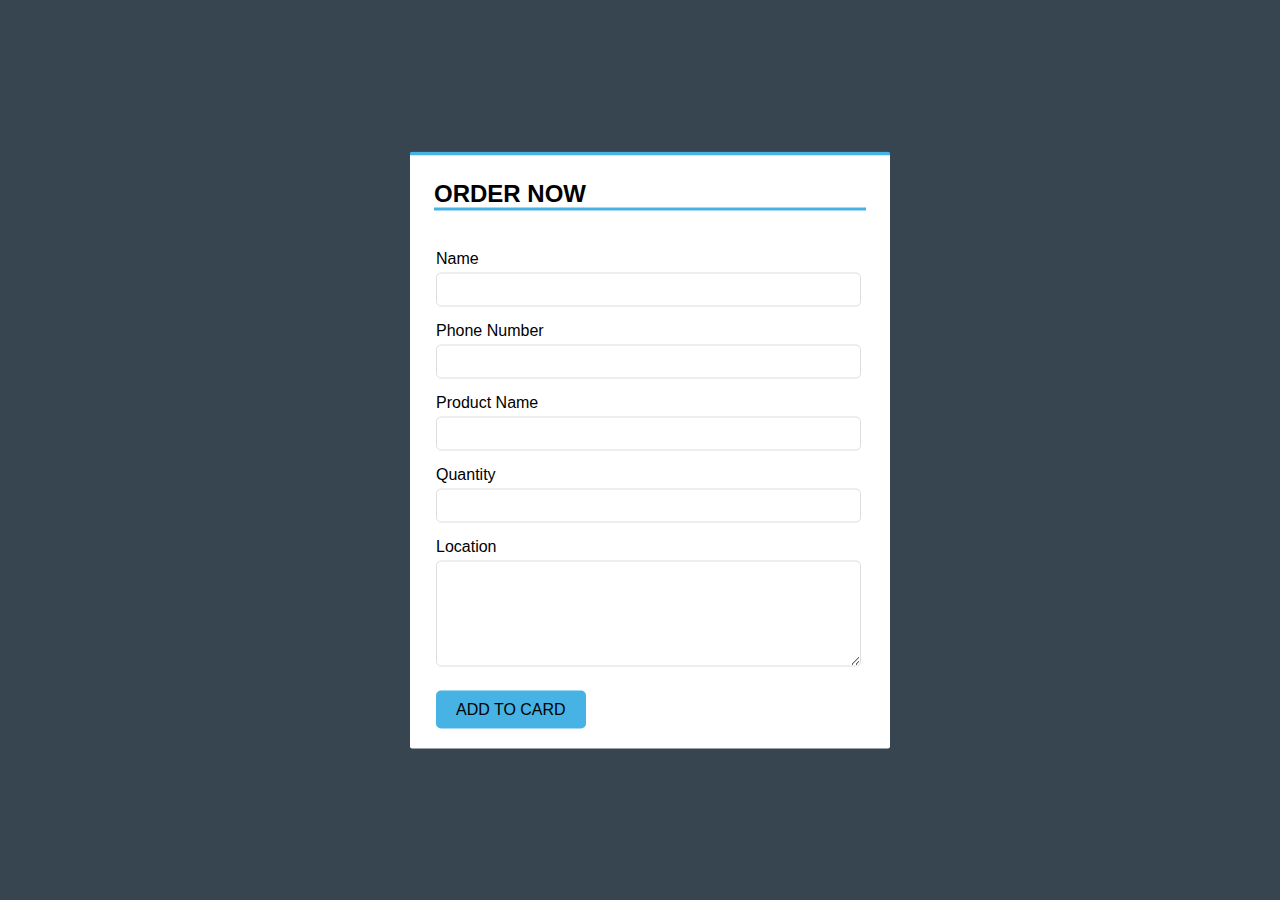
<file: order.html>
<!DOCTYPE html>
<html lang="en">
  <head>
    <meta charset="UTF-8" />
    <meta http-equiv="X-UA-Compatible" content="IE=edge" />
    <meta name="viewport" content="width=device-width, initial-scale=1.0" />
    <link rel="stylesheet" href="./css/order.css" />
    <link
      rel="stylesheet"
      href="https://cdnjs.cloudflare.com/ajax/libs/font-awesome/6.2.0/css/all.min.css"
    />
    <title>Order now</title>
  </head>

  <body">
  



    <div class="container">
      
      <div class="contact_data">
        <h2>ORDER NOW</h2>
        <form action="#">
          <label for="">Name</label>
          <input type="text" />
          <label for="">Phone Number</label>
          <input type="number" />
          <label for="">Product Name</label>
          <input type="text" />
          <label for="">Quantity</label>
          <input type="number" />
          <label for="">Location</label>
          <textarea name="" id="" cols="30" rows="05"></textarea>
          <button>ADD TO CARD</button>
        </form>
      </div>
    </div>
  </body>
<script src="script.js"></script>

</html>
</file>
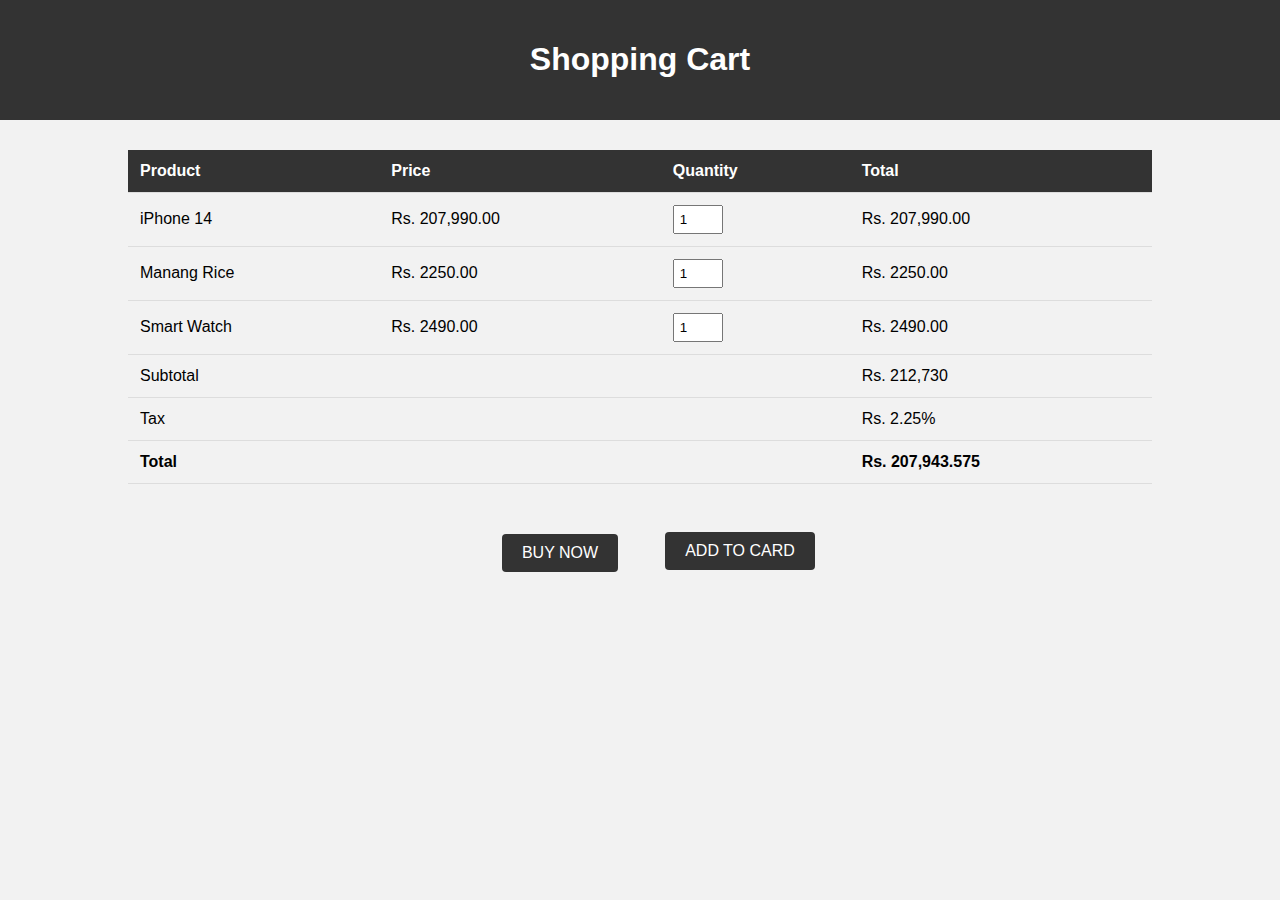
<file: shop.html>
<!DOCTYPE html>
<html>

<head>
	<title>Shopping Cart</title>
	<meta name="viewport" content="width=device-width, initial-scale=1.0">
	<link rel="stylesheet" href="./css/shop.css">
</head>

<body>




	<header>
		<h1>Shopping Cart</h1>
	</header>

	<main>
		<table>
			<tr>
				<th>Product</th>
				<th>Price</th>
				<th>Quantity</th>
				<th>Total</th>
			</tr>
			<tr>
				<td>iPhone 14</td>
				<td>Rs. 207,990.00</td>
				<td><input type="number" value="1"></td>
				<td>Rs. 207,990.00</td>
			</tr>
			<tr>
				<td>Manang Rice</td>
				<td>Rs. 2250.00</td>
				<td><input type="number" value="1"></td>
				<td>Rs. 2250.00</td>

			</tr>
			<tr>
				<td>Smart Watch</td>
				<td>Rs. 2490.00</td>
				<td><input type="number" value="1"></td>
				<td>Rs. 2490.00</td>

			</tr>
			<tr>
				<td colspan="3">Subtotal</td>
				<td>Rs. 212,730</td>
			</tr>
			<tr>
				<td colspan="3">Tax</td>
				<td>Rs. 2.25%</td>
			</tr>
			<tr>
				<td colspan="3">Total</td>
				<td>Rs. 207,943.575</td>
			</tr>
		</table>

		<button class="BUY addcardbtn">BUY NOW</button>
		<button class="add addcardbtn">ADD TO CARD</button>

	</main>


</body>
<script src="script.js"></script>

</html>
</file>
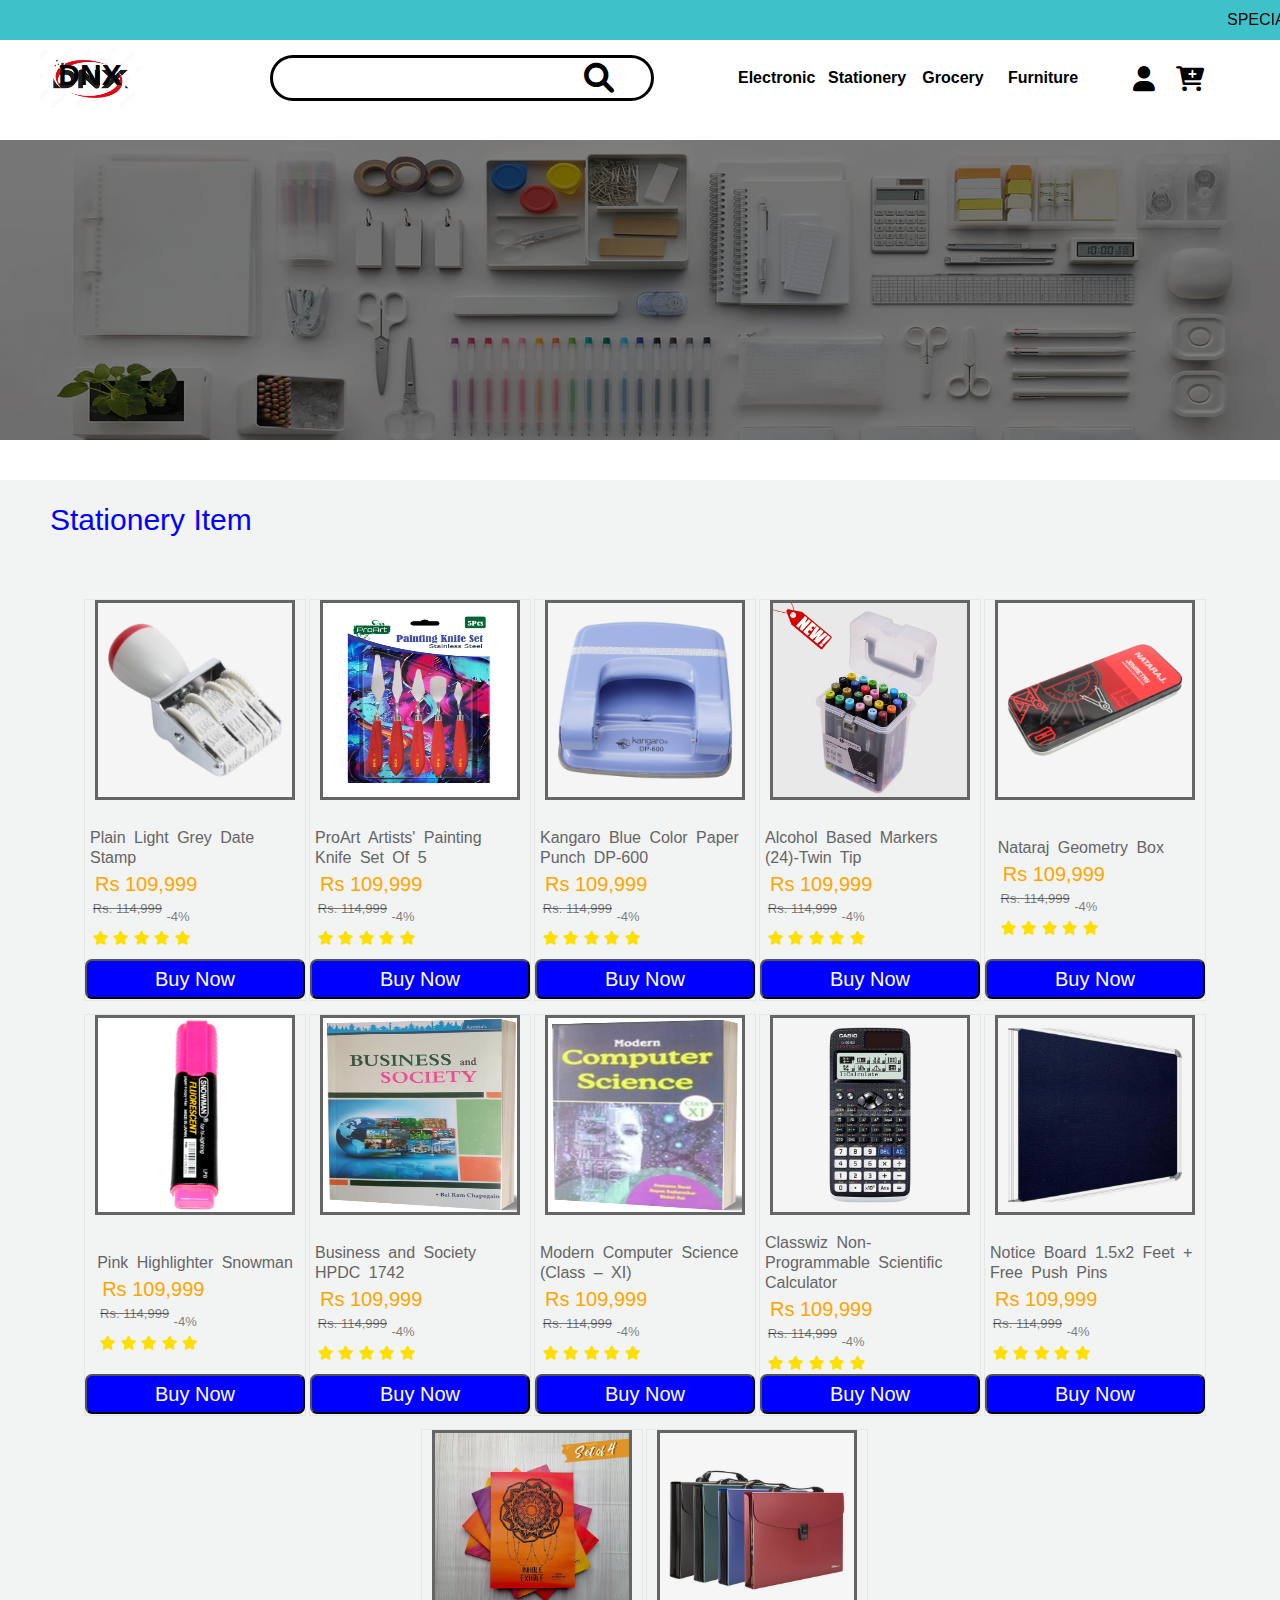
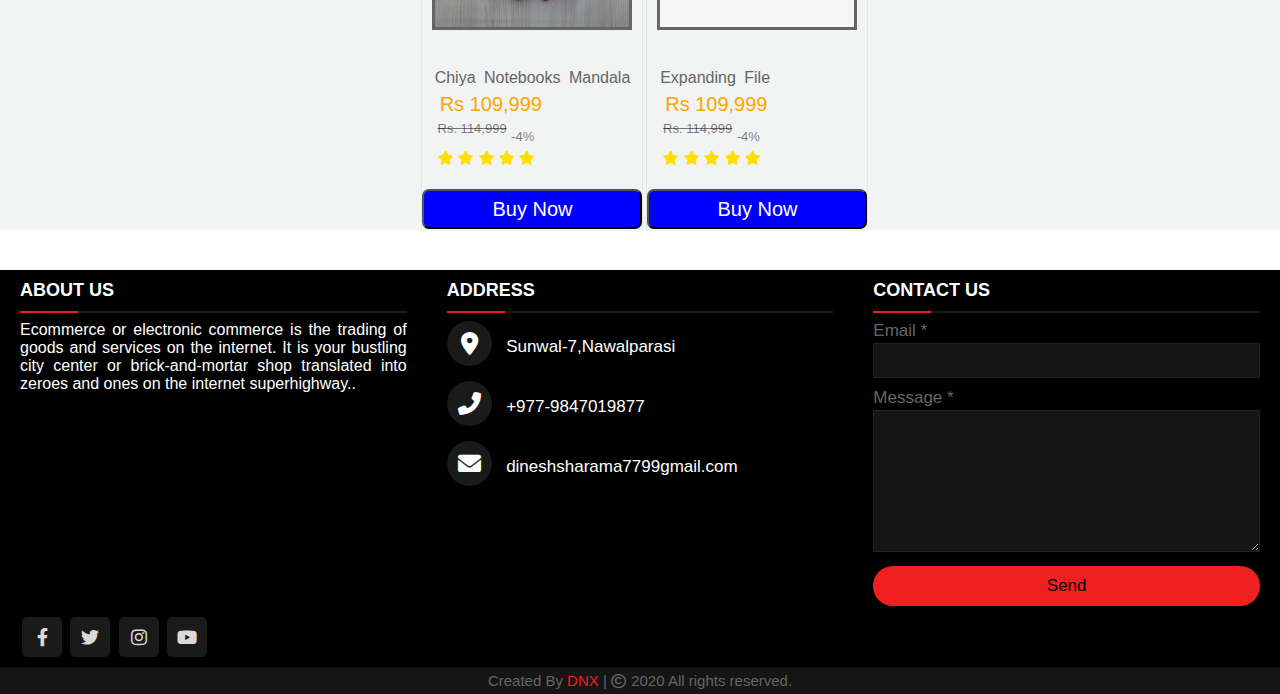
<file: Stationery.html>
<!DOCTYPE html>
<html lang="en">

<head>
    <meta charset="UTF-8">
    <meta http-equiv="X-UA-Compatible" content="IE=edge">
    <meta name="viewport" content="width=device-width, initial-scale=1.0">
    <title>Document</title>
    <link rel="stylesheet" href="./css/style.css">
    <link rel="stylesheet" href="./css/navbar.css">
    <link rel="stylesheet" href="./css/login.css">
    <link rel="stylesheet" href="Stationery.css">
    <link rel="stylesheet" href="https://cdnjs.cloudflare.com/ajax/libs/font-awesome/6.0.0-beta3/css/all.min.css">

</head>

<body>
  


    <div class="center1">
        <input type="checkbox" id="show">

        <div class="container">
            <label for="show" class="close-btn fas fa-times" title="close"></label>
            <div class="text">
                Login Form
            </div>
            <form action="#">
                <div class="data">
                    <label>Email or Phone</label>
                    <input type="text" required>
                </div>
                <div class="data">
                    <label>Password</label>
                    <input type="password" required>
                </div>
                <div class="forgot-pass">
                    <a href="#">Forgot Password?</a>
                </div>
                <div class="btn">
                    <div class="inner"></div>
                    <button type="submit">login</button>
                </div>
                <div class="signup-link">
                    Not a member? <a href="#">Signup now</a>
                </div>
            </form>
        </div>
    </div>


    <div class="homepage">
        <div class="discount">

            <marquee behavior="" direction="">
                <p>SPECIAL HOLI OFFER!! Flat 20% discount on all products.....</p>
            </marquee>

        </div>








        <div class="nav-bar">
            <nav>
                <a href="#home" id="logo">DNX</a>


                <div class="search">
                    <input type="text" name="" id="search">



                </div>
                <i id="iconse" class="fa-solid fa-magnifying-glass"></i>

                <i class="fas fa-bars" id="ham-menu"></i>


                <ul id="nav-bar">

                    <div class="dropdown1">
                        <li>
                            <a class="dii" href="./index.html">Electronic</a>
                        </li>

                        <div class="dropdown-content1 drop11">
                            <h5 class="ooo">mobile & Computer</h5>
                            <p>Laptops</p>
                            <p>Drives & Storage</p>
                            <p>Printers & Ink</p>
                            <p>Networking Devices</p>
                            <p>Computer Accessories</p>
                            <p>Game Zone</p>
                            <p>Software</p>


                        </div>
                    </div>


                    <li>
                        <a href="">Stationery</a>
                    </li>
                    <li>
                        <a href="">Grocery</a>
                    </li>
                    <li>
                        <a href="">Furniture</a>
                    </li>

                </ul>




                <div class="login">



                    <div class="dropdown">

                        <i id="logn" class="fa-solid fa-user dropbtn"></i>
                        <div class="dropdown-content drop1">
                            <label for="show" class="show-btn showbtn11"> log in</label>

                            <label for="show" class="show-btn">sign up</label>

                        </div>
                    </div>




                </div>
                <div class="card">
                    <a href="./shop.html "> <i id="hovershop" class="fa-solid fa-cart-plus"></i></a>
                </div>


            </nav>



        </div>




        <div class="home-page1">





            <div class="stationery"> </div>



            <div class="allitem">
                <div class="nameitem">
                    <p class="proudectname">Stationery Item</p>
                </div>

                <div class="productlist">
                    <div class="listname0">
                        <div class="listname">
                            <div class="itembox boximg0">
                                <div class="imgitembox">
                                    <img src="./stationery/a904699b03647a1173af89a72c9c2fb0.jpg" alt="">
                                </div>
                                <div class="text">
                                    <p class="pname">Plain Light Grey Date Stamp</p>
                                    <div class="text2">
                                        <span class="rs rs3"> rs 109,999
                                        </span>
                                        <span> <del class="dis">Rs. 114,999</del>
                                            <span class="diss diss3">-4%</span>
                                        </span>
                                        <div class="startr  start1">
                                            <i class="fa-sharp fa-solid fa-star"></i>
                                            <i class="fa-sharp fa-solid fa-star"></i>
                                            <i class="fa-sharp fa-solid fa-star"></i>
                                            <i class="fa-sharp fa-solid fa-star"></i>
                                            <i class="fa-sharp fa-solid fa-star"></i>
                                        </div>
                                    </div>
                                </div>
                                <a href="order.html" class="order"> <button class="btn">
                                        buy now
                                    </button></a>
                            </div>
                        </div>


                        <div class="listname">
                            <div class="itembox boximg0">
                                <div class="imgitembox">

                                    <img src="./stationery/p1.jpg" alt="">
                                </div>
                                <div class="text">
                                    <p>ProArt Artists' Painting Knife Set Of 5</p>
                                    <div class="text2">
                                        <span class="rs rs3"> rs 109,999
                                        </span>
                                        <span> <del class="dis">Rs. 114,999</del>
                                            <span class="diss diss3">-4%</span>
                                        </span>
                                        <div class="startr  start1">
                                            <i class="fa-sharp fa-solid fa-star"></i>
                                            <i class="fa-sharp fa-solid fa-star"></i>
                                            <i class="fa-sharp fa-solid fa-star"></i>
                                            <i class="fa-sharp fa-solid fa-star"></i>
                                            <i class="fa-sharp fa-solid fa-star"></i>
                                        </div>
                                    </div>
                                </div>
                                <a href="order.html" class="order"> <button class="btn">
                                        buy now
                                    </button></a>
                            </div>

                        </div>


                        <div class="listname">

                            <div class="itembox boximg0">
                                <div class="imgitembox">

                                    <img src="./stationery/p2.jpg" alt="">
                                </div>
                                <div class="text">
                                    <p>Kangaro Blue Color Paper Punch DP-600</p>
                                    <div class="text2">
                                        <span class="rs rs3"> rs 109,999
                                        </span>
                                        <span> <del class="dis">Rs. 114,999</del>
                                            <span class="diss diss3">-4%</span>
                                        </span>
                                        <div class="startr  start1">
                                            <i class="fa-sharp fa-solid fa-star"></i>
                                            <i class="fa-sharp fa-solid fa-star"></i>
                                            <i class="fa-sharp fa-solid fa-star"></i>
                                            <i class="fa-sharp fa-solid fa-star"></i>
                                            <i class="fa-sharp fa-solid fa-star"></i>
                                        </div>
                                    </div>
                                </div>
                                <a href="order.html" class="order"> <button class="btn">
                                        buy now
                                    </button></a>
                            </div>
                        </div>


                        <div class="listname">

                            <div class="itembox boximg0">
                                <div class="imgitembox">

                                    <img src="./stationery/p3.jpg" alt="">
                                </div>
                                <div class="text">
                                    <p>Alcohol Based Markers (24)-Twin Tip</p>
                                    <div class="text2">
                                        <span class="rs rs3"> rs 109,999
                                        </span>
                                        <span> <del class="dis">Rs. 114,999</del>
                                            <span class="diss diss3">-4%</span>
                                        </span>
                                        <div class="startr  start1">
                                            <i class="fa-sharp fa-solid fa-star"></i>
                                            <i class="fa-sharp fa-solid fa-star"></i>
                                            <i class="fa-sharp fa-solid fa-star"></i>
                                            <i class="fa-sharp fa-solid fa-star"></i>
                                            <i class="fa-sharp fa-solid fa-star"></i>
                                        </div>
                                    </div>
                                </div>
                                <a href="order.html" class="order"> <button class="btn">
                                        buy now
                                    </button></a>
                            </div>

                        </div>



                        <div class="listname">
                            <div class="itembox boximg0">
                                <div class="imgitembox">

                                    <img src="./stationery/p4.jpg" alt="">
                                </div>
                                <div class="text">
                                    <p>Nataraj Geometry Box</p>
                                    <div class="text2">
                                        <span class="rs rs3"> rs 109,999
                                        </span>
                                        <span> <del class="dis">Rs. 114,999</del>
                                            <span class="diss diss3">-4%</span>
                                        </span>
                                        <div class="startr  start1">
                                            <i class="fa-sharp fa-solid fa-star"></i>
                                            <i class="fa-sharp fa-solid fa-star"></i>
                                            <i class="fa-sharp fa-solid fa-star"></i>
                                            <i class="fa-sharp fa-solid fa-star"></i>
                                            <i class="fa-sharp fa-solid fa-star"></i>
                                        </div>
                                    </div>
                                </div>
                                <a href="order.html" class="order"> <button class="btn">
                                        buy now
                                    </button></a>
                            </div>

                        </div>


                        <div class="listname">
                            <div class="itembox boximg0">
                                <div class="imgitembox">

                                    <img src="./stationery/p5.jpg" alt="">
                                </div>
                                <div class="text">
                                    <p>Pink Highlighter Snowman</p>
                                    <div class="text2">
                                        <span class="rs rs3"> rs 109,999
                                        </span>
                                        <span> <del class="dis">Rs. 114,999</del>
                                            <span class="diss diss3">-4%</span>
                                        </span>
                                        <div class="startr  start1">
                                            <i class="fa-sharp fa-solid fa-star"></i>
                                            <i class="fa-sharp fa-solid fa-star"></i>
                                            <i class="fa-sharp fa-solid fa-star"></i>
                                            <i class="fa-sharp fa-solid fa-star"></i>
                                            <i class="fa-sharp fa-solid fa-star"></i>
                                        </div>
                                    </div>
                                </div>
                                <a href="order.html" class="order"> <button class="btn">
                                        buy now
                                    </button></a>
                            </div>


                        </div>





                        <div class="listname">
                            <div class="itembox boximg0">
                                <div class="imgitembox">

                                    <img src="./stationery/p6.jpg" alt="">
                                </div>
                                <div class="text">
                                    <p>Business and Society HPDC 1742</p>
                                    <div class="text2">
                                        <span class="rs rs3"> rs 109,999
                                        </span>
                                        <span> <del class="dis">Rs. 114,999</del>
                                            <span class="diss diss3">-4%</span>
                                        </span>
                                        <div class="startr  start1">
                                            <i class="fa-sharp fa-solid fa-star"></i>
                                            <i class="fa-sharp fa-solid fa-star"></i>
                                            <i class="fa-sharp fa-solid fa-star"></i>
                                            <i class="fa-sharp fa-solid fa-star"></i>
                                            <i class="fa-sharp fa-solid fa-star"></i>
                                        </div>
                                    </div>
                                </div>
                                <a href="order.html" class="order"> <button class="btn">
                                        buy now
                                    </button></a>
                            </div>

                        </div>

                        <div class="listname">
                            <div class="itembox boximg0">
                                <div class="imgitembox">

                                    <img src="./stationery/p7.jpg" alt="">
                                </div>
                                <div class="text">
                                    <p>Modern Computer Science (Class – XI)</p>
                                    <div class="text2">
                                        <span class="rs rs3"> rs 109,999
                                        </span>
                                        <span> <del class="dis">Rs. 114,999</del>
                                            <span class="diss diss3">-4%</span>
                                        </span>
                                        <div class="startr  start1">
                                            <i class="fa-sharp fa-solid fa-star"></i>
                                            <i class="fa-sharp fa-solid fa-star"></i>
                                            <i class="fa-sharp fa-solid fa-star"></i>
                                            <i class="fa-sharp fa-solid fa-star"></i>
                                            <i class="fa-sharp fa-solid fa-star"></i>
                                        </div>
                                    </div>
                                </div>
                                <a href="order.html" class="order"> <button class="btn">
                                        buy now
                                    </button></a>
                            </div>
                        </div>

                        <div class="listname">
                            <div class="itembox boximg0">
                                <div class="imgitembox">

                                    <img src="./stationery/p8.jpg" alt="">
                                </div>
                                <div class="text">
                                    <p>Classwiz Non-Programmable Scientific Calculator</p>
                                    <div class="text2">
                                        <span class="rs rs3"> rs 109,999
                                        </span>
                                        <span> <del class="dis">Rs. 114,999</del>
                                            <span class="diss diss3">-4%</span>
                                        </span>
                                        <div class="startr  start1">
                                            <i class="fa-sharp fa-solid fa-star"></i>
                                            <i class="fa-sharp fa-solid fa-star"></i>
                                            <i class="fa-sharp fa-solid fa-star"></i>
                                            <i class="fa-sharp fa-solid fa-star"></i>
                                            <i class="fa-sharp fa-solid fa-star"></i>
                                        </div>
                                    </div>
                                </div>
                                <a href="order.html" class="order"> <button class="btn">
                                        buy now
                                    </button></a>
                            </div>
                        </div>


                        <div class="listname">

                            <div class="itembox boximg0">
                                <div class="imgitembox">
                                    <img src="./stationery/p9.jpg" alt="">
                                </div>
                                <div class="text">
                                    <p>Notice Board 1.5x2 Feet + Free Push Pins</p>
                                    <div class="text2">
                                        <span class="rs rs3"> rs 109,999
                                        </span>
                                        <span> <del class="dis">Rs. 114,999</del>
                                            <span class="diss diss3">-4%</span>
                                        </span>
                                        <div class="startr  start1">
                                            <i class="fa-sharp fa-solid fa-star"></i>
                                            <i class="fa-sharp fa-solid fa-star"></i>
                                            <i class="fa-sharp fa-solid fa-star"></i>
                                            <i class="fa-sharp fa-solid fa-star"></i>
                                            <i class="fa-sharp fa-solid fa-star"></i>
                                        </div>
                                    </div>
                                </div>
                                <a href="order.html" class="order"> <button class="btn">
                                        buy now
                                    </button></a>
                            </div>
                        </div>


                        <div class="listname">
                            <div class="itembox boximg0">
                                <div class="imgitembox">

                                    <img src="./stationery/p10.jpg" alt="">
                                </div>
                                <div class="text">
                                    <p>Chiya Notebooks Mandala </p>
                                    <div class="text2">
                                        <span class="rs rs3"> rs 109,999
                                        </span>
                                        <span> <del class="dis">Rs. 114,999</del>
                                            <span class="diss diss3">-4%</span>
                                        </span>
                                        <div class="startr  start1">
                                            <i class="fa-sharp fa-solid fa-star"></i>
                                            <i class="fa-sharp fa-solid fa-star"></i>
                                            <i class="fa-sharp fa-solid fa-star"></i>
                                            <i class="fa-sharp fa-solid fa-star"></i>
                                            <i class="fa-sharp fa-solid fa-star"></i>
                                        </div>
                                    </div>
                                </div>
                                <a href="order.html" class="order"> <button class="btn">
                                        buy now
                                    </button></a>
                            </div>
                        </div>


                        <div class="listname">
                            <div class="itembox boximg0">
                                <div class="imgitembox">

                                    <img src="./stationery/p11.jpg" alt="">
                                </div>
                                <div class="text">
                                    <p>Expanding File</p>
                                    <div class="text2">
                                        <span class="rs rs3"> rs 109,999
                                        </span>
                                        <span> <del class="dis">Rs. 114,999</del>
                                            <span class="diss diss3">-4%</span>
                                        </span>
                                        <div class="startr  start1">
                                            <i class="fa-sharp fa-solid fa-star"></i>
                                            <i class="fa-sharp fa-solid fa-star"></i>
                                            <i class="fa-sharp fa-solid fa-star"></i>
                                            <i class="fa-sharp fa-solid fa-star"></i>
                                            <i class="fa-sharp fa-solid fa-star"></i>
                                        </div>
                                    </div>
                                </div>
                                <a href="order.html" class="order"> <button class="btn">
                                        buy now
                                    </button></a>
                            </div>
                        </div>


                    </div>

                </div>
            </div>

        </div>

    </div>







































    <footer>
        <div class="main-content">
            <div class="left box">
                <h2>About us</h2>
                <div class="content">
                    <p>Ecommerce or electronic commerce is the trading of goods and services on the internet. It
                        is your
                        bustling city center or brick-and-mortar shop translated into zeroes and ones on the
                        internet
                        superhighway..</p>

                    <div class="map">
                        <iframe id="map"
                            src="https://www.google.com/maps/embed?pb=!1m14!1m12!1m3!1d56567.366121134124!2d83.53131909380987!3d27.610254741093975!2m3!1f0!2f0!3f0!3m2!1i1024!2i768!4f13.1!5e0!3m2!1sen!2snp!4v1678096201759!5m2!1sen!2snp"
                            width="300" height="200" style="border:0;" allowfullscreen="" loading="lazy"
                            referrerpolicy="no-referrer-when-downgrade"></iframe>

                    </div>


                    <div class="social">
                        <a href="https://www.facebook.com/paudelsharmadinesh/" target="_blank"><span
                                class="fab fa-facebook-f"></span></a>
                        <a href="#"><span class="fab fa-twitter"></span></a>
                        <a href=""><span class="fab fa-instagram"></span></a>
                        <a href=""><span class="fab fa-youtube"></span></a>
                    </div>
                </div>
            </div>
            <div class="center box">
                <h2>Address</h2>
                <div class="content">
                    <div class="place">
                        <span class="fas fa-map-marker-alt"></span>
                        <span class="text">Sunwal-7,Nawalparasi</span>
                    </div>
                    <div class="phone">
                        <span class="fas fa-phone-alt"></span>
                        <span class="text"> +977-9847019877</span>
                    </div>
                    <div class="email">
                        <span class="fas fa-envelope"></span>
                        <span class="text">dineshsharama7799gmail.com</span>
                    </div>
                </div>
            </div>
            <div class="right box">
                <h2>Contact us</h2>
                <div class="content">
                    <form action="#">
                        <div class="email">
                            <div class="text">Email *</div>
                            <input type="email" required>
                        </div>
                        <div class="msg">
                            <div class="text">Message *</div>
                            <textarea rows="7" cols="25" required></textarea>
                        </div>
                        <div class="btn4">
                            <button type="submit">Send</button>
                        </div>
                    </form>
                </div>
            </div>
        </div>
        <div class="bottom">
            <center>
                <span class="credit">Created By <a href="">DNX</a> | </span>
                <span class="far fa-copyright"></span><span> 2020 All rights reserved.</span>
            </center>
        </div>
    </footer>

</body>
<script src="script.js"></script>

</html>
</file>
<file: css/order.css>
* {
    box-sizing: 0;
    padding: 0;
    margin: 0;
    font-family: "Poppins", sans-serif;
  }
  
  body {
    background: #36454f;
  
  }

  
  .container .contact_data {
    background: #fff;
    width: 30pc;
    border-radius: 02px;
    border-top: 04px solid #47b2e4;
    margin: 0 10px;
    position: absolute;
left: 50%;
top: 50%;
transform: translate(-50%,-50%);
}
  
  .container .contact_data form {
    padding: 0 1rem;
  }
  
  .container .contact_data form input,
  textarea {
    width: 90%;
    margin: 05px 0 0 10px;
    padding: 07px 10px;
    border: 1px solid #ddd;
    font-size: 1rem;
    border-radius: 05px;
  }
  
  .container .contact_data h2 {
    margin: 1.5rem;
    border-bottom: 0.2rem #47b2e4 solid;
  }
  
  .container .contact_data label {
    display: block;
    padding-top: 15px;
    padding-left: 10px;
  }
  
  .container .contact_data button {
    margin: 20px 10px;
    border: none;
    padding: 10px 20px;
    background: #47b2e4;
    font-size: 1rem;
    border-radius: 05px;
    cursor: pointer;
    transition: all 0.3s;
  }
  
  .container .contact_data button:hover {
    background: #3498db;
    transition: 0.3s;
    color: #fff;
  }
  
  .container .contact_data2 {
    background: #fff;
    border-radius: 02px;
    border-top: 04px solid #3498db;
    width: 400px;
    margin: 0 10px;
  }
  
  .container .contact_data2 ul {
    list-style: none;
  }
  
  .container .contact_data2 ul li {
    margin: 1.5rem 1rem;
  }
  
  .container .contact_data2 ul li i {
    font-size: 1.4rem;
    color: #47b2e4;
  }
  
  .container .contact_data2 ul li strong {
    margin-left: 10px;
    font-size: 1.2rem;
  }
  
  .container .contact_data2 ul li p {
    font-size: 14px;
    margin-left: 35px;
  }
</file>
<file: css/shop.css>
* {
	box-sizing: border-box;
}

	
body {
	margin: 0;
	font-family: Arial, sans-serif;
	background-color: #f2f2f2;
}

header {
	background-color: #333;
	color: white;
	text-align: center;
	padding: 20px;
}

table {
	width: 80%;
	border-collapse: collapse;
    margin: auto;
    position: relative;
    top: 30px;
}

th, td {
	padding: 12px;
	text-align: left;
	border-bottom: 1px solid #ddd;
}

th {
	background-color: #333;
	color: white;
}

input[type="number"] {
	width: 50px;
	padding: 5px;
}

tr:last-child {
	font-weight: bold;
}

tr:nth-child(even) {
	background-color: #f2f2f2;
}

.addcardbtn {
	display: block;
	margin: 20px auto;
	padding: 10px 20px;
	background-color: #333;
	color: white;
	border: none;
	border-radius: 4px;
	font-size: 16px;
	cursor: pointer;
}
.BUY{
position: relative;
left: -80px;
top: 60px;
}
.add{
    position: relative;
    left: 100px;
    

}
button:hover {
	background-color: #444;
}
</file>
<file: css/style.css>
#loading{
width: 100%;
height: 100vh;
background: #fff url(https://miro.medium.com/v2/resize:fit:1400/1*CsJ05WEGfunYMLGfsT2sXA.gif) no-repeat center;
position: fixed;
z-index: 99999;
overflow-y: hidden;

}

  
  

.homepage {
  width: 100%;
  height: auto;
  margin-bottom: 80px;

}

.discount {
  width: 100%;
  height: 40px;
  background-color: #3FC1C9;

  position: fixed;
  top: 0px;
  left: 0px;
  z-index: 1;

}

marquee {
  line-height: 40px;
  color: black;
}

.search {
  width: 30%;
  height: 46px;
  border: solid;
  color: black;
  margin: 5px 30px;
  display: flex;
  position: relative;
  left: 100px;
  border-radius: 30px;

}

#iconse {
  font-size: 30px;
  color: black;

}

#search {
  width: 85%;
  height: 5vh;
  outline: none;
  border: none;
  padding: 3px;
  position: relative;
  top: 2px;
  left: 4px;
  font-size:18px;
  background-color: transparent;
  color: black;
}


.fa-solid {
  font-size: 25px;
  color: black;

}


.login {
  width: 4%;
  height: 60px;
  position: absolute;
  line-height: 70px;
  text-align: center;
  right: 7pc;
  color: #000;

}

.card {
  color: #000;

  width: 4%;
  height: 60px;
  position: absolute;

  line-height: 70px;
  color: black;
  right: 4pc;
  text-align: center;

}



@media screen and (max-width: 1180px) {
  .search {

    position: relative;
    left: -10px;
  }

  .slider{
    height: 500px;
    
      }

  #iconse {
    position: relative;
    left: -90px;


  }



  .nav ul li {
    width: 80px;
  }

  .nav ul li a {
    font-size: 20px;
  }
}

@media screen and (max-width: 1010px) {
  .slider{
    height: 400px;
    
      }
  .nav-bar ul li a {
    font-size: 14px;
  }

}

.long {

  display: inline-block;
  position: relative;

}

.sign ul {
  display: grid;
  text-transform: capitalize;
  line-height: 30px;
  width: 100px;
  background-color: blueviolet;
  position: relative;
  top: -80px;
  left: 25px;
  z-index: 1;
  border: 3px solid red;
  border-radius: 20px;
  visibility: hidden;

}

.fa-user:hover+.sign ul,
.fa-user:active+.sign ul {
  visibility: visible;
}

hr {
  height: 4px;
  color: black;
  width: 100%;
}

.sign ul li a {

  color: black;


}

.home-page1 {
  width: 100%;
  height: auto;
  position: relative;
  top: 40px;
  /* background-color: #ffccbc; */
  /* background: linear-gradient(120deg, #ffb487, #b93029); */
  /* background-image: linear-gradient(to bottom,rgba(51, 77, 227, 0.53),rgba(245,246,252,0.52)),  */


}

.addimg {
  width: 92%;
  height: auto;
  
  margin: auto;
  position: relative;
}

.texthome{
height: 100px;
width: 100%;
}
.texthome h3{
  color: rgba(0, 0, 0, 0.87);
  font-size: 30px;
  text-align: center;
  height: 100px;
  position: relative;
  top: 29px;

}
.homeicon{
margin-left: 30px;

}
.btnhome1:hover{
background-color: red;
}
.twobox{
display: flex;
height:  auto;
width: 100%;
flex-wrap: wrap;
justify-content: center;
gap: 100px;
margin-bottom: 40px;
}
.onebox{
width: 550px;
height: 265px;
border: solid;
overflow: hidden;


}

.onebox h2{
color: white;
font-size: 30px;
position:relative ;
top: -160px;
left: 80px;

}

.homeimg{
  
width: 100%; 
  }

.homeimg:hover{

  transform: scale(1.2);
  transition: 0.3s ease-in-out;
}
  .btnhome1{

    padding: 18px 26px;
    font-size: 16px;
    line-height: 16px;
    font-weight: 600;
    transition: 0.3s ease-in;
    text-transform: capitalize;
    text-decoration: none;
    color:white;
    border-radius: 6px;
    position: relative;
    top: -130px;
    left: 80px;
    border: 2px solid red;
    background-color:rgba(0, 0, 0, 0.5);
    

  }
/* <!-- home page end --> */

.imgitembox{
border: solid;
width: 200px;
height:200px ;
overflow: hidden;
position: relative;

}

.itembox1{
  width: 220px;
  height: 300px;
  display: inline-flex;
  word-wrap: wrap;
  justify-content: center;
  flex-wrap: wrap;
  box-shadow: rgba(0, 0, 0, 0.05) 0px 0px 0px 1px;
  transition: .2s;
  position: relative;
  }
.proudct1 {
  width: 100%;
  height: auto;
  background-color: rgba(147, 149, 149, 0.188);

}

.topic,
.nameitem {
  width: 100%;
  height: 80px;

  margin-bottom: 40px;
  margin-top: 40px;


}
::selection{
color: red;


}

.proudect-name {
  width: 100%;
  height: 60px;
  display: inline-flex;
  gap: 20px;
  justify-content: center;
  align-items: center;
  margin-top: 40px;
  margin-bottom: 40px;
}

.name {
  width: 140px;
  height: 40px;
  box-shadow: rgba(0, 0, 0, 0.1) 0px 4px 12px;

  border-radius: 30px;


}

.productitem {
  width: 99%;
  height: auto;
  margin-bottom: 30px;
  /* background-color: aqua; */
  margin: auto;
  grid-template-columns: repeat(auto-fit, minmax(220px, 1fr));
  justify-content: center;
  display: flex;
  flex-wrap: wrap;
  gap: 10px;
  color: #656565;

}
.itembox1:hover {
  box-shadow: rgba(60, 64, 67, 0.3) 0px 1px 2px 0px, rgba(60, 64, 67, 0.15) 0px 2px 6px 2px;
  transform: scale(1.01);
}

.itembox {
  width: 220px;
  height: 400px;
  display: inline-flex;
  word-wrap: wrap;
  justify-content: center;
  flex-wrap: wrap;
  box-shadow: rgba(0, 0, 0, 0.05) 0px 0px 0px 1px;
  transition: .2s;
  position: relative;
}

.itembox:hover {
  box-shadow: rgba(60, 64, 67, 0.3) 0px 1px 2px 0px, rgba(60, 64, 67, 0.15) 0px 2px 6px 2px;
  transform: scale(1.01);
}

.itembox img {
  width: 100%;
  height: 100%;

}
.itembox1 img {
  width: 100%;
  height: 100%;

}

.itembox1 img:hover {

  transform: scale(1.2);
  transition: 0.3s ease-in-out;}
  
.itembox img:hover {

transform: scale(1.2);
transition: 0.3s ease-in-out;}


.itembox1 p {
  position: relative;
  top: -30px;
  margin: 5px;
  margin-top: 20px;
  word-spacing: 4px;
line-height: 20px;

}
.itembox p {
  position: relative;
  top: -30px;
  margin: 5px;
  margin-top: 20px;
  word-spacing: 4px;
line-height: 20px;

}

.rs {
  text-transform: capitalize;
  position: relative;
  top: -60px;
  font-size: 20px;
  color: orange;
}

.dis,
.diss {
  font-size: 13px;
  position: relative;
  top: -38px;
  left: -100px;
  color: #00000084;

}

.startr {

  position: relative;
  left: -10px;
  top: -45px;

}

.start1 {
  position: relative;
  left: 8px;
}

.fa-sharp {
  color: #ffdf00;
  font-size: 14px;
  margin-top: 20px;

}

.allitem {
  width: 100%;
  height: auto;
  margin-bottom: 40px;
  background-color: rgba(147, 149, 149, 0.116);
}

.productlist {
  width: 96%;
  height: auto;
  margin: auto;

}

.listname0 {
  width: 100%;
  gap: 15px;
  color: #656565;

  display: flex;
  flex-wrap: wrap;
  justify-content: center;

}

.listname {
  width: 210px;
  height: 400px;


}

.listname1 {
  width: 100%;
  height: 40vh;
  background-color: azure;
  display: inline-flex;
  justify-content: center;
  margin: auto;
  gap: 3px;
  flex-wrap: wrap;
  grid-template-columns: repeat(auto-fit, minmax(210px, 1fr));



}





/* Style the button that triggers the dropdown menu */
.dropbtn {
  color: black;
  padding: 16px;
  font-size: 25px;
  border: none;
  cursor: pointer;
}

/* Style the dropdown content (links) */
.dropdown-content {
  display: none;
  position: absolute;
  background-color: #f9f9f9;
  min-width: 160px;
  right: 20%;
  line-height: 30px;
  top:40px;
  z-index: 1;
  height:  100px;
}

/* Show the dropdown menu on hover */
.dropdown:hover .dropdown-content {
  display: block;
}



/* Add a border to the dropdown menu */
.dropdown {
  position: relative;
}

/* Add a background color to the dropdown button on hover */
.dropdown:hover .dropbtn {
  background-color: #3e8e41;
  border-radius: 50%;
}

.drop1 a {

  display: grid;
  text-transform: capitalize;
  white-space: break-spaces;

}

#addim {
  display: inline-flex;

}








.side222 {
  background:linear-gradient(rgba(0,0,0,0.2),rgba(0,0,0,0.2)),url(../img/banner1.jpg);
  background-size: 100% 100%;
}

.side223 {
  background:linear-gradient(rgba(0,0,0,0.2),rgba(0,0,0,0.2)),url(../img/banner2.jpg);

  background-size: 100% 100%;
}

.side334 {

  background:linear-gradient(rgba(0,0,0,0.2),rgba(0,0,0,0.2)),url(../img/banner3.jpg);
  background-size: 100% 100%;

}

.side225 {

  background:linear-gradient(rgba(0,0,0,0.2),rgba(0,0,0,0.2)),url(../img/banner4.jpg);
  background-size: 100% 100%;
}



.banner-info{
height: 250px;
/* border: solid; */
position: absolute;
top: 3%;
left: 50%;
transform: translate(-50%,50%);
text-align: center;
width: 100%;

}
.banner-info h5{
color: red;
font-size: 24px;
line-height: 34px;
font-weight: 600;
text-transform: capitalize;
letter-spacing: 1px;;

}
.banner-info h3{
font-size: 4rem;
color: white;

}

.banner-info p{
  font-size: 1.5rem;
  color: white;
  
  }

.btnhome{

  padding: 18px 26px;
  font-size: 16px;
  line-height: 16px;
  font-weight: 600;
  transition: 0.3s ease-in;
  text-transform: capitalize;
  text-decoration: none;
  color:white;
  border-radius: 6px;
  position: relative;
  background: red;
  top: 40px;
}

.btnhome:hover{
background-color: transparent;
  
  border: 2px solid red;

}

.slider {
  width: 100%;
  height: 600px;
  border-radius: 10px;
  overflow: hidden;
  margin: auto;
}

.slides {
  width: 500%;
  height: 100%;
  display: flex;
}

.slides input {
  display: none;
}

.slide {
  width: 20%;
  transition: 2s;
  position: relative;
  top: 34px;
}

.slide img {
  width: 100%;
  height: 100%;
}

/*css for manual slide navigation*/

.navigation-manual {
  position: absolute;
  width: 1200px;
  margin-top: -40px;
  display: flex;
  justify-content: center;
}

.manual-btn {
  padding: 5px;
  border-radius: 10px;
  cursor: pointer;
  transition: 1s;
}

.manual-btn:not(:last-child) {
  margin-right: 40px;
}

.manual-btn:hover {
  background: #40D3DC;
}

#radio1:checked~.first {
  margin-left: 0;
}

#radio2:checked~.first {
  margin-left: -20%;
}

#radio3:checked~.first {
  margin-left: -40%;
}

#radio4:checked~.first {
  margin-left: -60%;
}

/*css for automatic navigation*/

.navigation-auto {
  position: absolute;
  display: flex;
  width: 800px;
  justify-content: center;
  margin-top: 460px;
  display: none;
}

.navigation-auto div {
  border: 2px solid #40D3DC;
  padding: 5px;
  border-radius: 10px;
  transition: 1s;
}

.navigation-auto div:not(:last-child) {
  margin-right: 40px;
}

#radio1:checked~.navigation-auto .auto-btn1 {
  background: #40D3DC;
}

#radio2:checked~.navigation-auto .auto-btn2 {
  background: #40D3DC;
}

#radio3:checked~.navigation-auto .auto-btn3 {
  background: #40D3DC;
}

#radio4:checked~.navigation-auto .auto-btn4 {
  background: #40D3DC;
}


.proudectname {
  color: blue;
  font-size: 30px;
  text-transform: capitalize;
  height: 80px;
  align-items: center;
  line-height: 80px;
  position: relative;
  left: 50px;
}
.proudectname p{
color: blue;

}

.name p {

  line-height: 35px;
  text-align: center;
  text-transform: capitalize;
  color: black;
}

.name p:hover {
  background-color: #f8bbd0;
  border-radius: 20px;
  box-shadow: rgba(0, 0, 0, 0.1) 0px 4px 12px;
  padding: 2px;
}

 
.dis1 {
  position: relative;
  left: -90px;
}

.rs {

  position: relative;
  left: -25px;
}

.diss1 {
  position: relative;
  left: -90px;
  top: -28px;

}

.rs2 {
  position: relative;
  left: -10px;
}

.dis2 {
  position: relative;
  left: -85px;
}

.diss2 {
  position: relative;
  left: -85px;
  top: -30px;
}

.rs3 {
  position: relative;
  left: 10px;

}

.diss3 {
  position: relative;
  top: -30px;
 

}

.text2 {
  position: relative;
  top: 30px;

}

.order {

  width: 100%;
  height: 40px;
 
  position: absolute;
  bottom: 4px;

}

.btn {
  width: 100%;
  height: 40px;
  text-transform: capitalize;
  outline: none;
  background-color:blue;
  border-radius: 7px;
  color: white;
  position: relative;
  top: 3px;
  font-size: 20px;
}

.btn:hover {
  background-color: transparent;
  border: 2px solid blue;
  color: black;
}



.btn2 {
  width: 50%;
  margin: auto;

}
.text1 {


position: absolute;
top: 220px;
left: 8px;}

@media screen and (max-width: 480px) {
  .rs,
  .dis,
  .diss,
  .itembox p , .itembox1 p{
    font-size: 10px;

  }

  .btn{
font-size: 16px;

  }
  .itembox1 h3{
    margin-top: -40px
  }
  
.price1{
margin: 24px;
}

  .onebox h2{
    font-size: 24px;
  }

  .dis,
  .diss {

    position: relative;
    left: -45px;
  }
.imgitembox{
  height: 170px;
}
 .itembox {

    width: 150px;
    height: 375px;


  }

   .itembox1{

    width: 150px;
    height: 280px;

   }
  .itembox p{

  font-size: 11px;
  }


  .listname {

    width: 150px;
    height: auto;

  } 

  .text1 {
    position: relative;
    font-size: 10px;
  }

  .order {
    margin-top: 30px;
    width: 80px;
    height: 31px;
    font-size: 11px;
    text-align: center;
  }

  .btn {
    position: relative;
    top: -6px;
    height: 31px;
  }

  .text2 {
    font-size: 11px;

  }


  .container .contact_data{
    width: 10pc;
  }

  .proudect-name {
    width: 500px;
    gap: 8px;

  }

} 

@media only screen and (max-width: 650px) {
  .slider{
    height: 450px;
    
      }
  
  .name p {
    font-size: 11px;
  }

  .slide img {

    height: 300px;

  }
.po{
font-size: 30px;

}
  .imgbug {

    height: 150px;
  }

  .img {
    height: 120px;
    position: relative;
    top: 12px;
  }

  .imgi h3 {
    position: absolute;
    top: 20px;
  }

  #hovershop {
    margin-left: -11px;
  }


 .po,#hovershop {
    font-size: 25px;

  }

  @media only screen and (max-width: 550px) {
    
    .slider{
      height: 300px;
      
        }
    .search {
      position: relative;
      left: -70px;
    }

    nav a#logo {
      position: relative;
      left: -40px;

    }

    #iconse {
      position: relative;
      left: -151px;

    }
  }
}


.video{
  width: 100%;
  height: 500px;
  border: solid;
  margin-top: 25px;




}
#video{
   width: 50%;
   position: absolute;
   top: 20%;
   left: 27%;
   transform: translate(0%, 0%); 

}
.videoimg {
  background:linear-gradient(rgba(0,0,0,0.5),rgba(0,0,0,0.5)),url(../img/banner5.jpg);
  background-repeat: no-repeat;
  background-position: center;
  height: 100%;
  align-items: center;
  position: relative;
  
}
.videoimg h3{
width: 100%;
height: auto;
text-align: center;
font-size: 40px;
color: white;
position: relative;
top: 100px;
}


.youtub{
font-size: 100px;
color: red;
position: absolute;
left: 50%;
top: 50%;
transform: translate(-50%,-50%);

font-size: 20px
}

@media only screen and (max-width: 800px) {
  .slider{
    height: 300px;
    
      }
      .banner-info h5{
        font-size: 1.6rem;
      }
      .banner-info p{
        font-size: 1.6rem;
      }
      .banner-info h3{

font-size: 2rem;
      }
      .videoimg h3{

font-size: 2rem;

      }

}
</file>
<file: css/navbar.css>
* {
  padding: 0;
  margin: 0;
  box-sizing: border-box;
  font-family: sans-serif;
}
.itembox:hover{
  transform: scale(1.03);
  transition: 0.3s ease-in-out;
}

body{
  overflow-x: hidden;
}


.nav-bar {
  width: 100%;
  background-color: #ffffff;
  position: relative;
  top: 48px;
  height: 60px;

}
#overshop{

  background-color: #3e8e41;
  border-radius: 50%;
}
nav {
  display: inline-flex;
  align-items: center;
  width: 100%;

}


nav ul {
  list-style: none;
  display: flex;
  position: absolute;
  right: 15%;
  text-align: center;

}

nav ul li {
  width: 90px;
}

nav a {
  font-size: 16px;
  text-decoration: none;
  text-align: center;
  padding: 10px;

}

nav a#logo {
  color: black;
  font-weight: 700;
  font-size: 30px;
  margin-left: 40px;
  background-image: url(../img/logo.jpg);
  background-size: 100% 100%;
  height: 60px;
  width: 100px;
}

nav ul a {
  color: black;
  font-weight: 600;
}

nav ul a:hover {
  border: 2px solid #ffffff;
  background-color: #3e8e41;
  border-radius: 50%;
}


#ham-menu {
  display: none;
  position: absolute;
  right: 20px;
  color: black;
  font-size: 30px;
}

nav ul.active {
  left: 0;
  z-index: 1;
}

@media only screen and (max-width: 910px) {
  .slider{
height: 450px;

  }
  #ham-menu {
    display: block;
    color: black;
  }

  nav ul li a{
    color: white;

  }

  nav ul {
    background-color:black;
    position: fixed;
    left: -200vw;
    top: 100px;
    width: 40%;
    height: calc(100vh - 73.6px);
    display: flex;
    flex-direction: column;
    align-items: center;
    transition: 1s;
    line-height: 100px;

  }

  .search {
    width: 50vw;
  }
}














@import url('https://fonts.googleapis.com/css?family=Poppins:400,500,600,700&display=swap');


footer {

  width: 100%;
  background: black;
  color: black;

}

.main-content {
  display: flex;
}

.main-content .box {
  flex-basis: 50%;
  padding: 10px 20px;
}

.box h2 {
  font-size: 1.125rem;
  font-weight: 600;
  text-transform: uppercase;
  color: white;

}

.box .content {
  margin: 20px 0 0 0;
  position: relative;
}

.box .content:before {
  position: absolute;
  content: '';
  top: -10px;
  height: 2px;
  width: 100%;
  background: #1a1a1a;
}

.box .content:after {
  position: absolute;
  content: '';
  height: 2px;
  width: 15%;
  background: #f12020;
  top: -10px;
}

.left .content p {
  text-align: justify;
  color: white;


}

.left .content .social {
  margin: 20px 0 0 0;
}

.left .content .social a {
  padding: 0 2px;
  color: #d9d9d9;

}

.left .content .social a span {
  height: 40px;
  width: 40px;
  background: #1a1a1a;
  line-height: 40px;
  text-align: center;
  font-size: 18px;
  border-radius: 5px;
  transition: 0.3s;
}

.left .content .social a span:hover {
  background: #f12020;
}

.center .content .fas {
  font-size: 1.4375rem;
  background: #1a1a1a;
  height: 45px;
  width: 45px;
  line-height: 45px;
  text-align: center;
  border-radius: 50%;
  transition: 0.3s;
  cursor: pointer;
  color: white;
}

.center .content .fas:hover {
  background: #f12020;
}

.center .content .text {
  font-size: 1.0625rem;
  font-weight: 500;
  padding-left: 10px;
  color: white;
}

.center .content .phone {
  margin: 15px 0;
}

.right form .text {
  font-size: 1.0625rem;
  margin-bottom: 2px;
  color: #656565;
}

.right form .msg {
  margin-top: 10px;
}

.right form input,
.right form textarea {
  width: 100%;
  font-size: 1.0625rem;
  background: #151515;
  padding-left: 10px;
  border: 1px solid #222222;
}



.right form input {
  height: 35px;
}

.right form .btn4 {
  margin-top: 10px;
}

.right form .btn4 button {
  height: 40px;
  width: 100%;
  border: none;
  outline: none;
  background: #f12020;
  font-size: 1.0625rem;
  font-weight: 500;
  cursor: pointer;
  transition: .3s;
  border-radius: 20px;
}

.right form .btn4 button:hover {
  background:transparent;
  border: 1px solid red;
  color: white;
}

.bottom center {
  padding: 5px;
  font-size: 0.9375rem;
  background: #151515;
}

.bottom center span {
  color: #656565;
}

.bottom center a {
  color: #f12020;
  text-decoration: none;
}

.bottom center a:hover {
  text-decoration: underline;
}

@media screen and (max-width: 900px) {
  footer {
    position: relative;
    bottom: 0px;
  }
  .slide img{
    height: 220px;
    
  }
  .imgbug {
  height: 250px;
  position: relative;
    bottom: 60px;
  }
  .main-content {
    flex-wrap: wrap;
    flex-direction: column;
  }

  .main-content .box {
    margin: 5px 0;
  }
  #map {
    width: 460%;
    height: 230px;
  }
  
}

.map {
  width: 20%;
}












/* Style the button that triggers the dropdown menu */
.ooo {
  font-size: 30px;
  text-transform: capitalize;
  width: 80%;
  text-align: center;
  margin: -63px;
  position: relative;
  left: 60px;
}


/* Style the dropdown content (links) */
.dropdown-content1 {
  position: absolute;
  background-color:white;
  top: 30px;
  right: -260px;
  line-height: 40px;
  display: none;
  z-index: 1;
width: 25pc;
  height: 60vh;
  border: solid;
  white-space: break-spaces;

}
.dropdown-content1 p{
position: absolute;
left: 40px;
color: black;
line-height: 50px;

}
/* Show the dropdown menu on hover */
.dropdown1:hover .dropdown-content1 {
  display: block;
}



/* Add a border to the dropdown menu */
.dropdown1 {
  position: relative;
}

/* Add a background color to the dropdown button on hover */
.dropdown1 p:hover {
  border-bottom: 3px solid blue;
  transition: 2s;
}
</file>
<file: css/login.css>
* {
  margin: 0;
  padding: 0;
  box-sizing: border-box;
  font-family: "Poppins", sans-serif;
}




.show-btn {
  font-size: 20px;
  font-weight: 500;
  color: #3498db;
  cursor: pointer;
  box-shadow: 0px 0px 10px rgba(0, 0, 0, 0.1);
  text-transform: capitalize;
  position: relative;
  top: 10px;
  display: block;
  line-height: 40px;
}

.container {
  position: absolute;
  top: 50%;
  left: 50%;
  transform: translate(-50%, -50%);
  z-index: 1;
}

input[type="checkbox"] {
  display: none;
}

.container {
  display: none;
  background: #fff;
  width: 410px;
  padding: 30px;
  box-shadow: 0 0 8px rgba(0, 0, 0, 0.1);
}

#show:checked~.container {
  display: block;
}

.container .close-btn {
  position: absolute;
  right: 20px;
  top: 15px;
  font-size: 18px;
  cursor: pointer;
}

.container .close-btn:hover {
  color: #3498db;
}

.container .text {
  font-size: 35px;
  font-weight: 600;
  text-align: center;
}

.container form {
  margin-top: -20px;
}

.container form .data {
  height: 45px;
  width: 100%;
  margin: 40px 0;
}

form .data label {
  font-size: 18px;
}

form .data input {
  height: 100%;
  width: 100%;
  padding-left: 10px;
  font-size: 17px;
  border: 1px solid silver;
}

form .data input:focus {
  border-color: #3498db;
  border-bottom-width: 2px;
}

form .forgot-pass {
  margin-top: -8px;
}

form .forgot-pass a {
  color: #3498db;
  text-decoration: none;
}

form .forgot-pass a:hover {
  text-decoration: underline;
}

form .btn {
  margin: 30px 0;
  height: 45px;
  width: 100%;
  position: relative;
  overflow: hidden;
}

form .btn .inner {
  height: 100%;
  width: 300%;
  position: absolute;
  left: -100%;
  z-index: -1;
  background: -webkit-linear-gradient(right, #56d8e4, #9f01ea, #56d8e4, #9f01ea);
  transition: all 0.4s;
}

form .btn:hover .inner {
  left: 0;
}

form .btn button {
  height: 100%;
  width: 100%;
  background: none;
  border: none;
  color: #fff;
  font-size: 18px;
  font-weight: 500;
  text-transform: uppercase;
  letter-spacing: 1px;
  cursor: pointer;
}

form .signup-link {
  text-align: center;
}

form .signup-link a {
  color: #3498db;
  text-decoration: none;
}

form .signup-link a:hover {
  text-decoration: underline;
}






.show-btn1 {
  font-size: 20px;
  font-weight: 500;
  color: #3498db;
  cursor: pointer;
  box-shadow: 0px 0px 10px rgba(0, 0, 0, 0.1);
  text-transform: capitalize;
  position: absolute;
  top: 50%;
  left: 50%;
  transform: translate(-50%, -50%);

  line-height: 40px;

  background: #fff;
  display: inline-block;
  width: 55px;
  height: 55px;
  border-radius: 50%;

  animation: ripple 1s linear infinite;
/* 
  animation-name: ripple;
  animation-duration: 3ms;
  animation-iteration-count: infinite; */

}


@keyframes ripple {
  0% {
      box-shadow: 0 0 0 0 #fff4, 0 0 0 0 #fff4;
  }

  80% {
      box-shadow: 0 0 0 20px #fff0, 0 0 0 40px #fff0;
  }

  100% {
      box-shadow: 0 0 0 0 #fff0, 0 0 0 0 #fff0;
  }
}

.container2 {
  position: absolute;
  top: 50%;
  left: 50%;
  transform: translate(-50%, -50%);
  z-index: 1;
}

input[type="checkbox"] {
  display: none;
}

.container2 {
  display: none;
  background: #00000060;
  width: 100%;
  padding: 30px;
  box-shadow: 0 0 8px rgba(0, 0, 0, 0.1);
  height: 100%;

}

#show1:checked~.container2 {
  display: block;
}

.container2 .close-btn1 {
  position: absolute;
  right: 20px;
  top: 15px;
  font-size: 18px;
  cursor: pointer;
}

.container2 .close-btn1:hover {
  color: #3498db;
}
</file>
<file: Stationery.css>
* {
    margin: 0;
    padding: 0;
    box-sizing: border-box;
    font-family: sans-serif;

}

.home-page1{
width: 100%;
height: auto;
}

.stationery{
    margin-top:40px ;
width: 100%;
height: 300px;
background:linear-gradient(rgba(0,0,0,0.5),rgba(0,0,0,0.5)),url(./stationery/4550182576238_09_1260_1350x396.webp);
background-size: 100% 100%;

}
</file>
